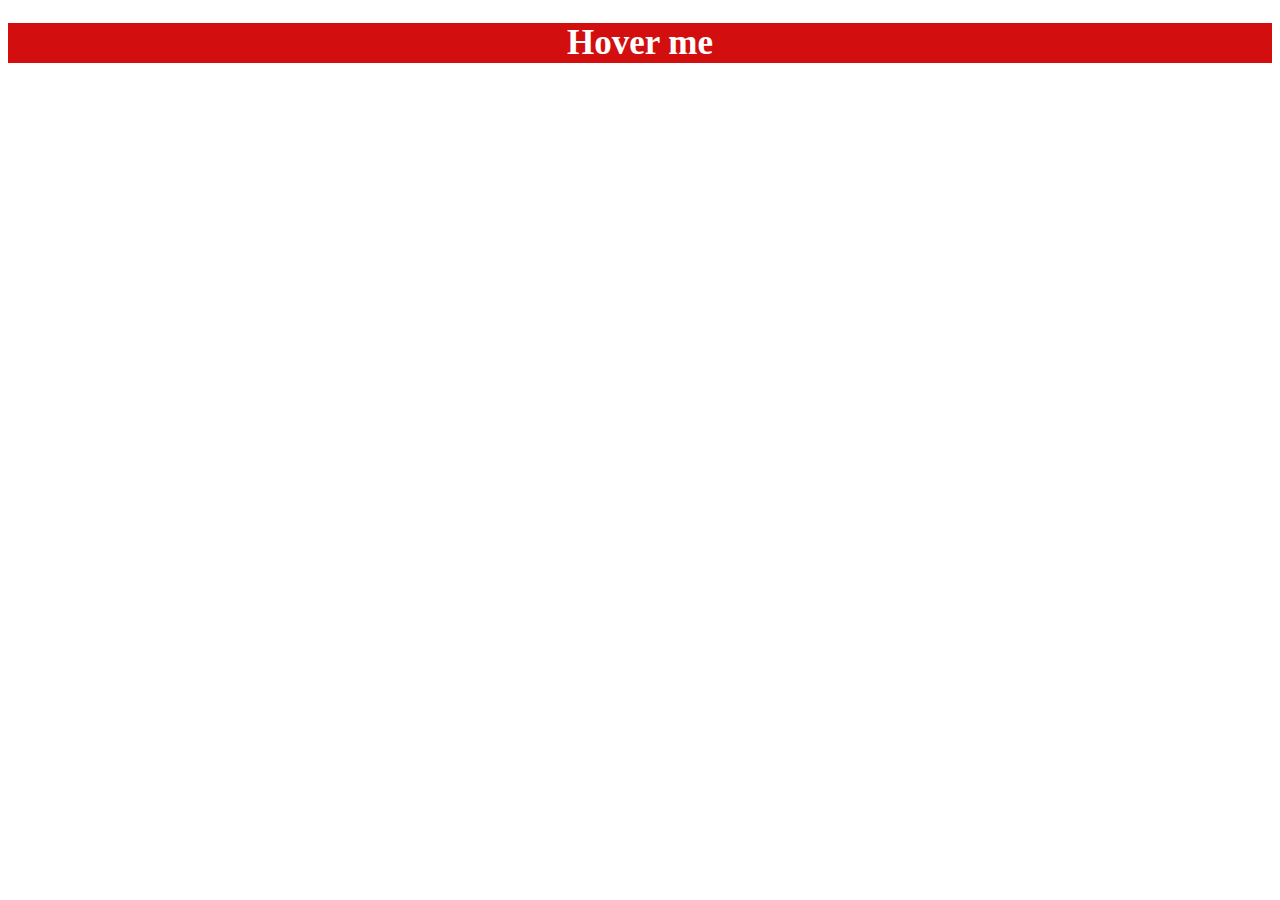
<file: 6/index.html>
<!DOCTYPE html>
<html lang="en">
<head>
    <meta charset="UTF-8">
    <meta http-equiv="X-UA-Compatible" content="IE=edge">
    <meta name="viewport" content="width=device-width, initial-scale=1.0">
    <title>Document</title>
    <link rel="stylesheet" href="css/style.css">
</head>
<body>
    
    <h1 class="text" >Hover me</h1>

    <script src="js/app.js"></script>

</body>
</html>
</file>
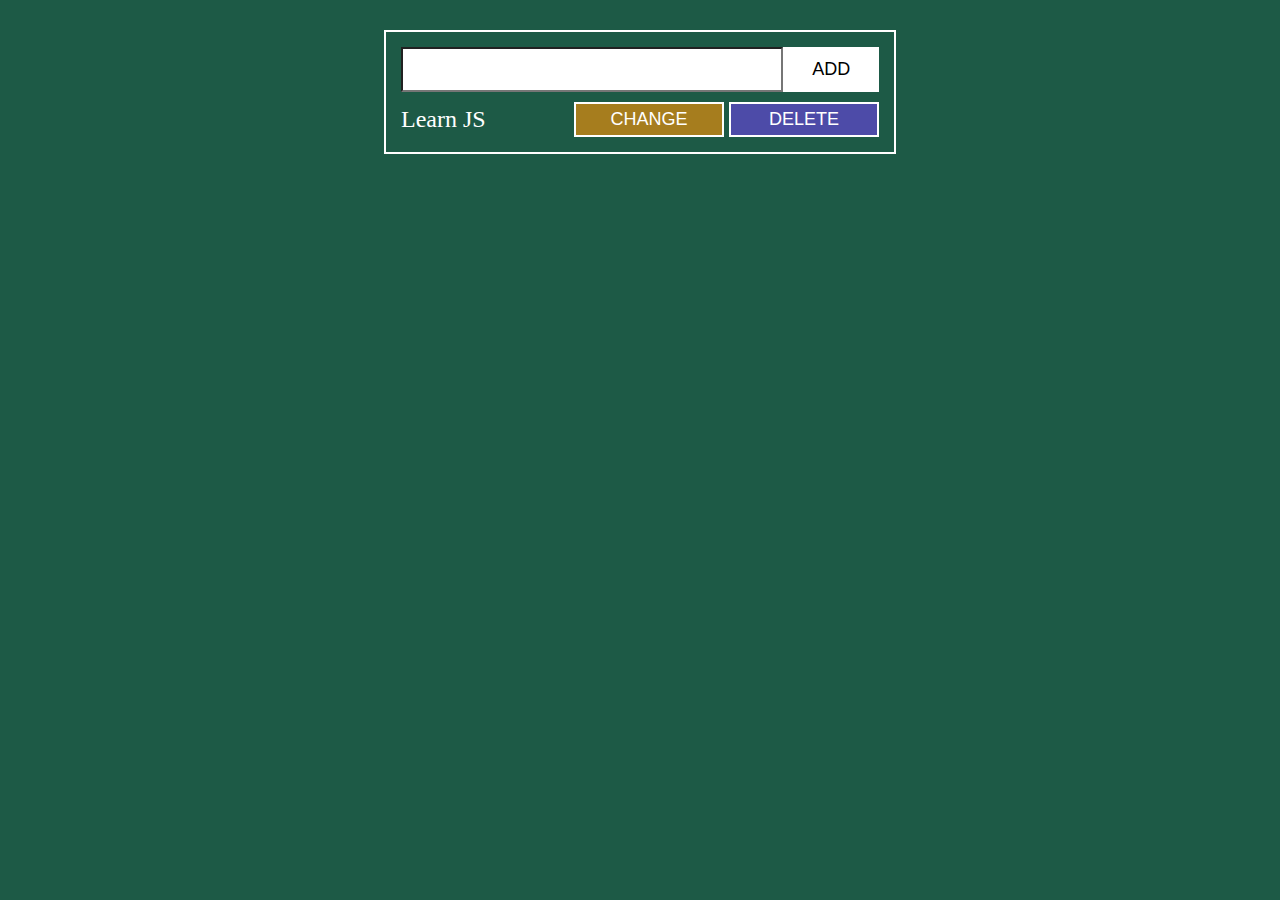
<file: 7/index.html>
<!DOCTYPE html>
<html lang="en">
<head>
    <meta charset="UTF-8">
    <meta http-equiv="X-UA-Compatible" content="IE=edge">
    <meta name="viewport" content="width=device-width, initial-scale=1.0">
    <title>Document</title>
    <link rel="stylesheet" href="css/style.css">
</head>
<body>
    <div class="container">
        <form class="form">
            <div class="header">
                <input id="input" type="text">
                <button id="button" >add</button>
                
            </div>
            <div class="list">
            <div class="todo">
                <p>Learn JS</p>
                <div class="actions">
                    <button id="buttonD" class="change" >Change</button>
                    <button id="buttonD" class="delete" >delete</button>
                </div>
            </div>
        </div>
        </form>
    </div>

    <script src="js/app.js"></script>
</body>
</html>
</file>
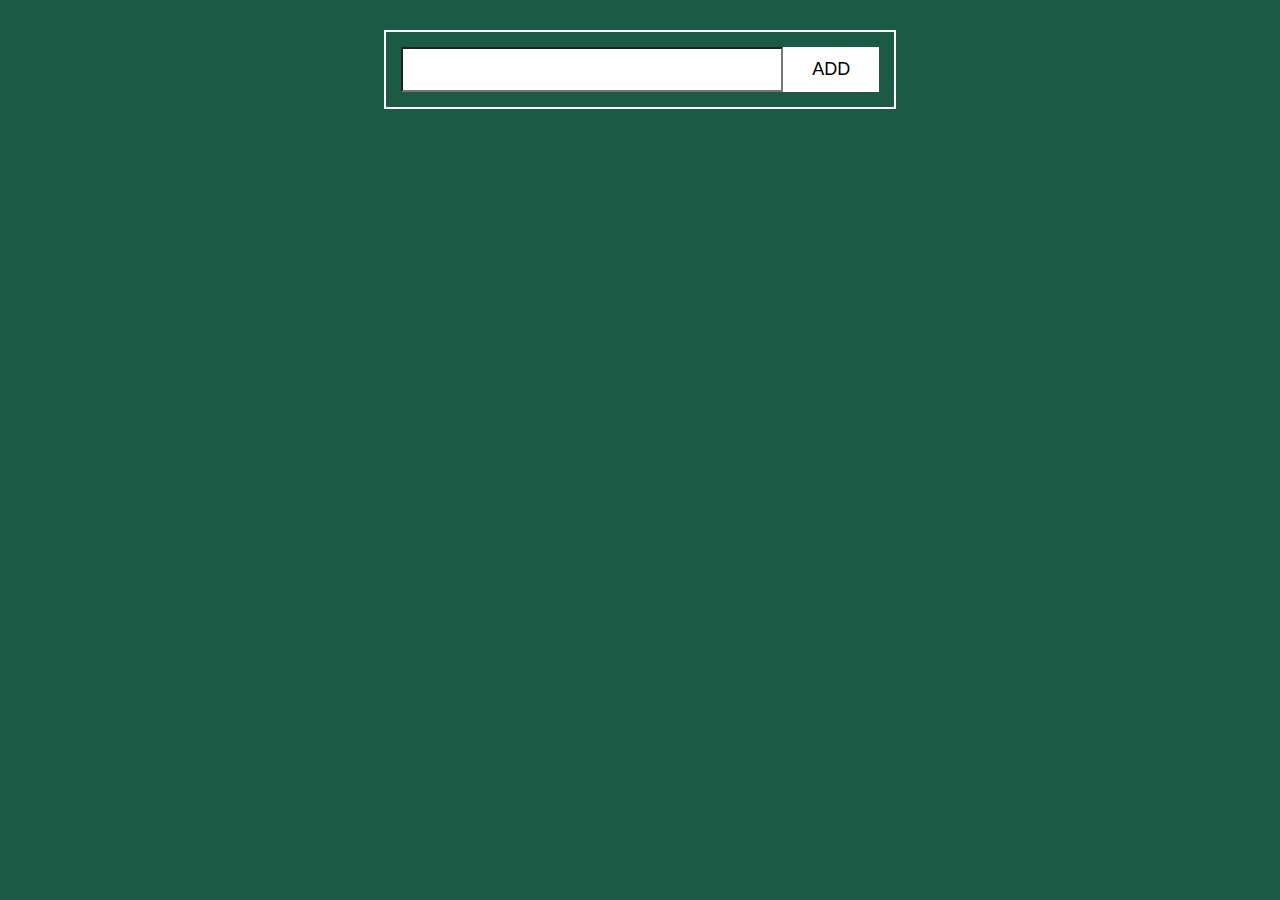
<file: 8/index.html>
<!DOCTYPE html>
<html lang="en">
<head>
    <meta charset="UTF-8">
    <meta http-equiv="X-UA-Compatible" content="IE=edge">
    <meta name="viewport" content="width=device-width, initial-scale=1.0">
    <title>Document</title>
    <link rel="stylesheet" href="css/style.css">
</head>
<body>
    <div class="container">
        <form class="form">
            <div class="header">
                <input id="input" type="text">
                <button id="button" >add</button>
                
            </div>
            <div class="list">
            <!-- <div class="todo">
                <p>Learn JS</p>
                <div class="actions">
                    <button id="buttonD" class="change" >Change</button>
                    <button id="buttonD" class="delete" >delete</button>
                </div>
            </div> -->
        </div>
        </form>
    </div>

    <script src="js/app.js"></script>
</body>
</html>
</file>
<file: 6/css/style.css>
.text{
    text-align: center;
    align-items: center;
    background-color: #d20e0e;
    color: #fff;
    font-size: 35px;
    font-family: 'Times New Roman', Times, serif;
}

.title{
    font-family:'Segoe UI', Tahoma, Geneva, Verdana, sans-serif;
    text-align: center;
    background-color: #4eb933;
    color: #fff;
    font-size: 50px;
}
</file>
<file: 7/css/style.css>
*{
    padding: 0;
    margin: 0;
    box-sizing: border-box;
    background-color: #1d5a46;
}

button{
    font-size: 18px;
    border: 2px solid #fff;
    text-transform: uppercase;
    height: 35px;
    cursor: pointer;
}

.container{
    display: flex;
    justify-content: center;
    align-items: center;
    padding-top: 30px;
    font-size: 20px;
}

.form{
    width: 40%;
    border: 2px solid #fff;
    padding: 15px;
}

.header{
    display: flex;
    justify-content: center;
}

.header input{
    width: 80%;
    height: 45px;
    background-color: #fff;
}

.header button{
    width: 20%; 
    background-color: #fff; 
    height: 45px;
}

.todo{
    padding-top: 10px;
    display: flex;
    justify-content: space-between;
    align-items: center;
}

.actions button{
    width: 150px;
    text-align: center;
}

.todo p{
    color: #fff;
    font-size: 24px;

}

.change{
    background-color: #bd8317da;
    color: #fff;
}

.delete{
    background-color: #5548b9da;
    color: #fff;
}
</file>
<file: 8/css/style.css>
*{
    padding: 0;
    margin: 0;
    box-sizing: border-box;
    background-color: #1d5a46;
}

button{
    font-size: 18px;
    border: 2px solid #fff;
    text-transform: uppercase;
    height: 35px;
    cursor: pointer;
}

.container{
    display: flex;
    justify-content: center;
    align-items: center;
    padding-top: 30px;
    font-size: 20px;
}

.form{
    width: 40%;
    border: 2px solid #fff;
    padding: 15px;
}

.header{
    display: flex;
    justify-content: center;
}

.header input{
    width: 80%;
    height: 45px;
    background-color: #fff;
}

.header button{
    width: 20%; 
    background-color: #fff; 
    height: 45px;
}

.todo{
    padding-top: 10px;
    display: flex;
    justify-content: space-between;
    align-items: center;
}

.actions button{
    width: 150px;
    text-align: center;
}

.todo p{
    color: #fff;
    font-size: 24px;

}

.change{
    background-color: #bd8317da;
    color: #fff;
}

.delete{
    background-color: #5548b9da;
    color: #fff;
}
</file>
